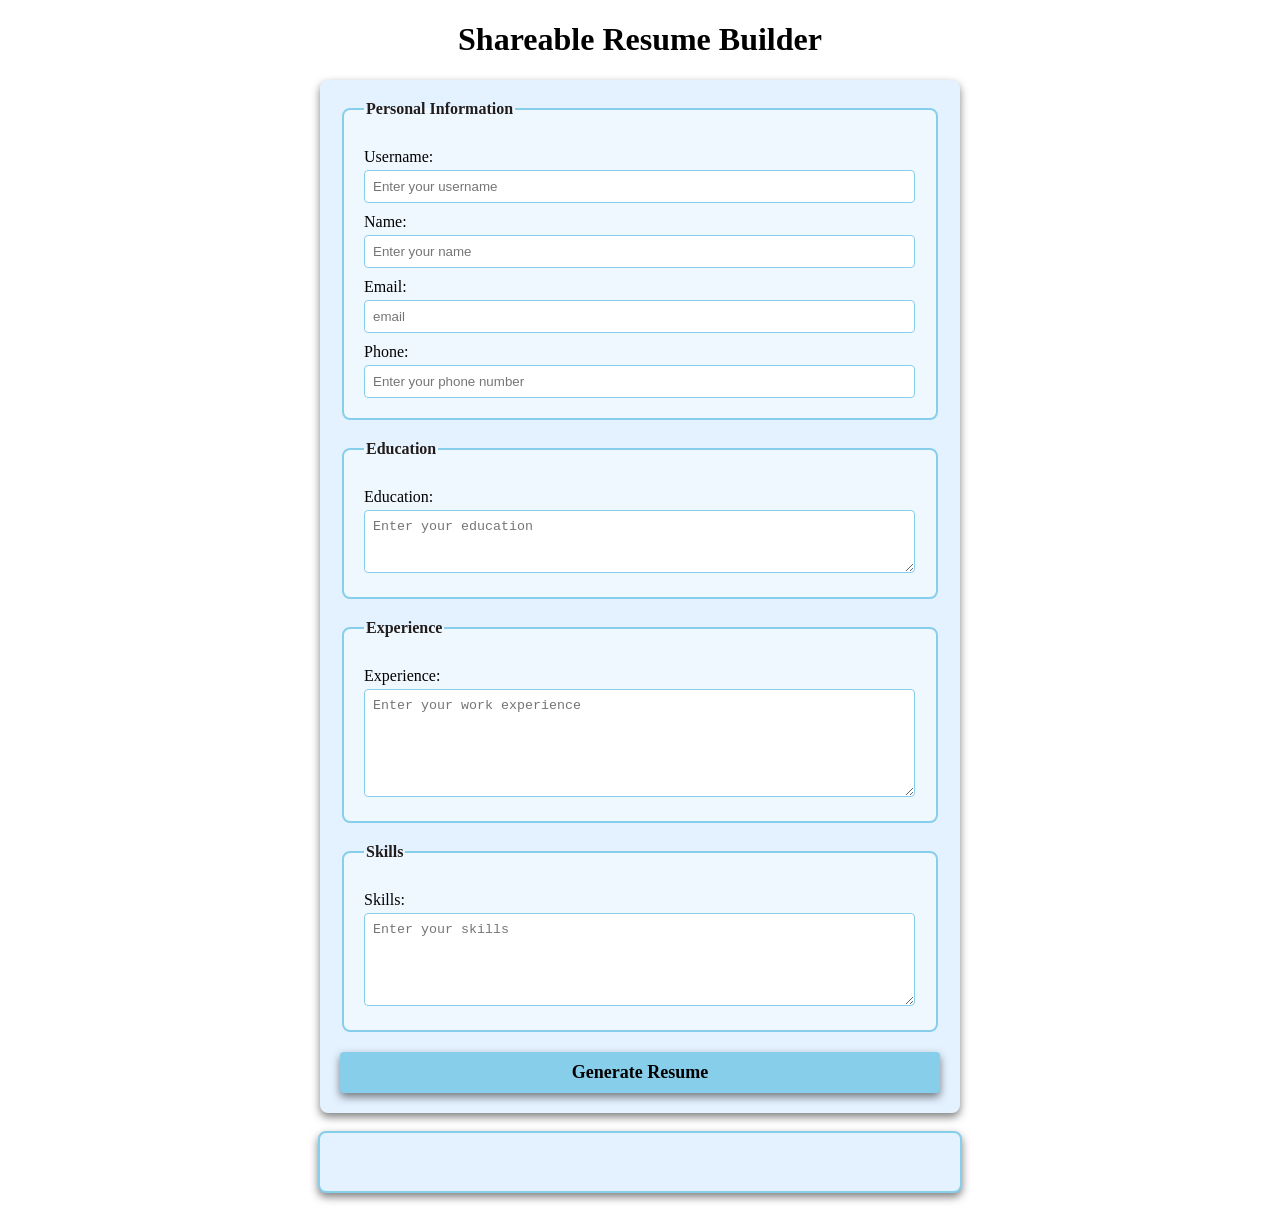
<file: Hakathon/milestone-5/index.html>
<!DOCTYPE html>
<html lang="en">
<head>
    <meta charset="UTF-8">
    <meta name="viewport" content="width=device-width, initial-scale=1.0">
    <title>Shareable Resume Builder</title>
    <link rel="stylesheet" href="style.css">
</head>
<body>
    <h1>Shareable Resume Builder</h1>
    <form id="resume-form">
    <fieldset>
        <legend>Personal Information</legend>

        <label for="username">Username:</label>
        <input type="text" id="username" placeholder="Enter your username" required>

        <label for="name">Name:</label>
        <input type="text" id="name" placeholder="Enter your name" required>

        <label for="email">Email:</label>
        <input type="email" id="email" placeholder="email" required>

        <label for="phone">Phone:</label>
        <input type="tel" id="phone" placeholder="Enter your phone number" required>
    </fieldset>

    <fieldset>
        <legend>Education</legend>
        <label for="education">Education:</label>
        <textarea id="education" placeholder="Enter your education" rows="3" required></textarea>
    </fieldset>

    <fieldset>
        <legend>Experience</legend>
        <label for="experience">Experience:</label>
        <textarea id="experience" placeholder="Enter your work experience" rows="6" required></textarea>
    </fieldset>

    <fieldset>
        <legend>Skills</legend>
        <label for="skills">Skills:</label>
        <textarea id="skills" placeholder="Enter your skills" rows="5" required></textarea>
    </fieldset>

    <button type="submit"><b>Generate Resume</b></button>
    </form>

    <br>
    
    <!-- Dynamic and Editable Resume -->
    <div id="resume-display" contenteditable="true">
        <!-- Resume will be generated below -->
    </div>

    <!-- section for shareable link and download option -->
     <div id="shareable-link-container" style="display: none;">
        <h2>Shareable link</h2>
        <p>Here is your unique link to view or editable resume:</p>
        <a href="#" id="shareable-link" target="_blank"></a>
        <br>
        <button id="download-pdf"><b>Download as PDF</b></button>
     </div>
    <script src="script.js"></script>
</body>
</html>
</file>
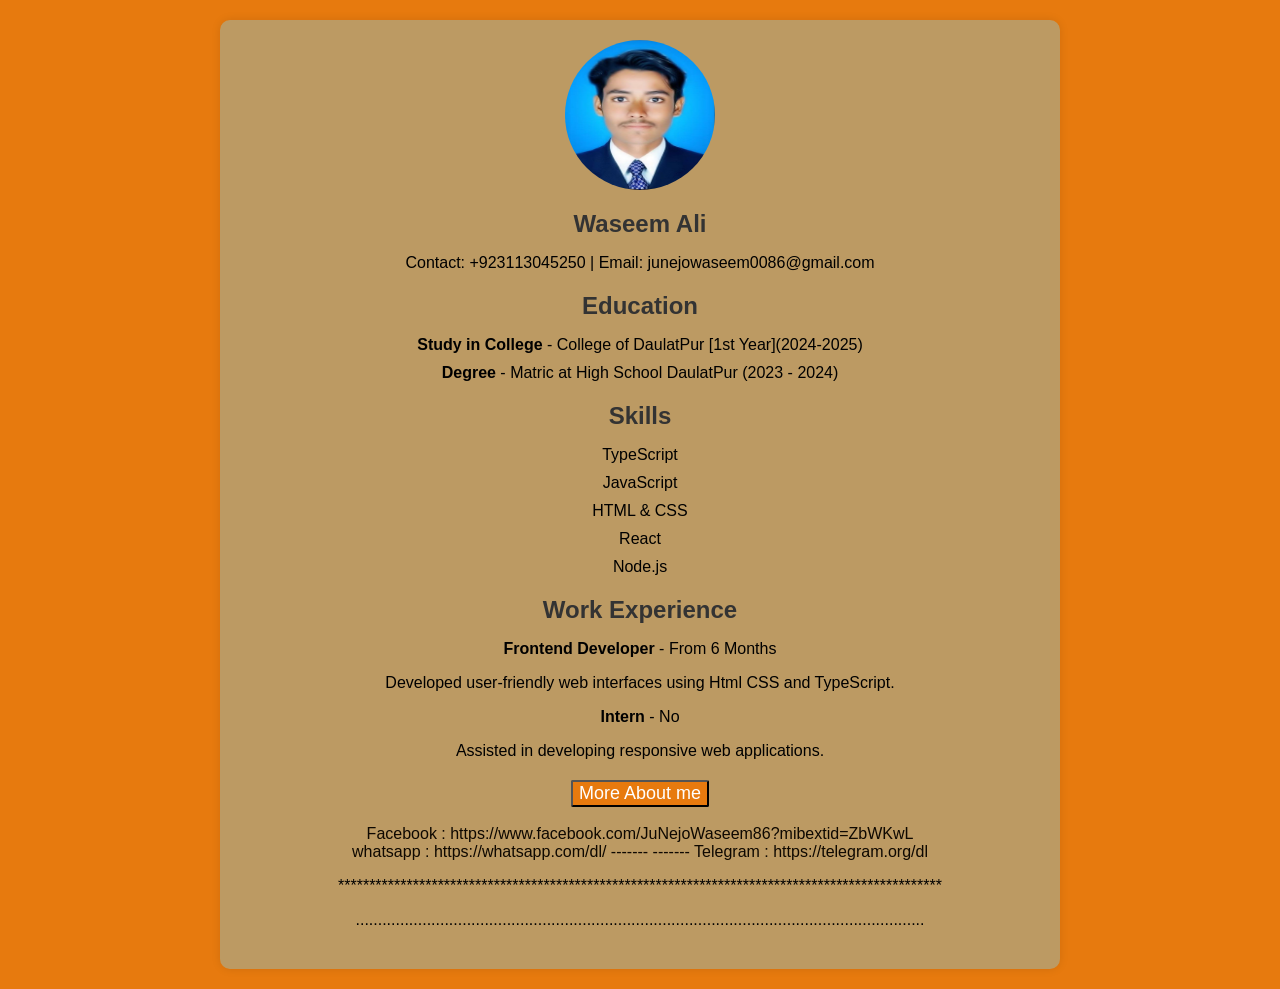
<file: Hakathon/milestone_1/index.html>
<!DOCTYPE html>
<html lang="en">
<head>
    <meta charset="UTF-8">
    <meta name="viewport" content="width=device-width, initial-scale=1.0">
    <title>Static Resume</title>
    <link rel="stylesheet" href="styles.css">
</head>
<body>
    <div class="resume">
        <!-- Personal Information -->
        <section class="personal-info">
            <img src="profile.jpg" alt="Profile Picture" class="profile-picture">
            <h1>Waseem Ali</h1>
            <p>Contact: +923113045250 | Email: junejowaseem0086@gmail.com</p>
        </section>

        <!-- Education -->
        <section class="education">
            <h2>Education</h2>
            <ul>
                <li>
                    <strong>Study in College</strong> - College of DaulatPur [1st Year](2024-2025)
                </li>
                <li>
                    <strong>Degree</strong> - Matric at High School DaulatPur (2023 - 2024)
                </li>
            </ul>
        </section>

        <!-- Skills -->
        <section class="skills">
            <h2>Skills</h2>
            <ul>
                <li>TypeScript</li>
                <li>JavaScript</li>
                <li>HTML & CSS</li>
                <li>React</li>
                <li>Node.js</li>
            </ul>
        </section>

        <!-- Work Experience -->
        <section class="work-experience">
            <h2>Work Experience</h2>
            <ul>
                <li>
                    <strong>Frontend Developer</strong> - From 6 Months
                    <p>Developed user-friendly web interfaces using Html CSS and TypeScript.</p>
                </li>
                <li>
                    <strong>Intern</strong> - No 
                    <p>Assisted in developing responsive web applications.</p>
                </li>
            </ul>
        </section>
            <!-- Modal for More Information -->
        <section>
            <div>
            <button>More About me</button>
            <br />
            <br />
            <a href="https://www.facebook.com/JuNejoWaseem86?mibextid=ZbWKwL">Facebook : https://www.facebook.com/JuNejoWaseem86?mibextid=ZbWKwL</a>
            <br />
            <a href="https://whatsapp.com/dl/">whatsapp : https://whatsapp.com/dl/    -------        </a> 
            <a href="https://telegram.org/dl">------- Telegram : https://telegram.org/dl</a> 
            <p>*************************************************************************************************</p>
            <p>................................................................................................................................</p>
        </div>
        </section> 
    <script src="scripts.js"></script>
</body>
</html>
</file>
<file: Hakathon/milestone-5/style.css>
/* Styling form and resume sections */

body {
    font-family: 'Times New Roman', Times, serif;
    margin: 20px;
    padding: 0;
    background-color: white;
}

form {
    margin: auto;
    background-color: rgb(228, 242, 255);
    border-radius: 8px;
    box-shadow: 0 4px 8px rgba(0, 0, 0, 0.5);
    padding: 20px;
    max-width: 600px;
}

h1 {
    text-align: center;
    color: black;
}

fieldset {
    border: 2px solid skyblue;
    border-radius: 8px;
    padding: 20px;
    margin-bottom: 20px;
    background-color: aliceblue;
}

legend {
    font-weight: bold;
    text-align: left;
    color: rgb(34, 29, 29);
}

label {
    display: block;
    margin-top: 10px;
    color: black;

}

input,textarea {
    margin-top: 4px;
    padding: 8px;
    width: calc(100% - 1px);
    border: 1px solid skyblue;
    border-radius: 4px;
    box-sizing: border-box;
}

button {
    display: block;
    width: 100%;
    background-color: skyblue;
    color: black;
    border: none;
    border-radius: 4px;
    box-shadow: 0 4px 8px rgba(0, 0, 0, 0.5);
    margin-top: 10px;
    font-size: 18px;
    font-family: 'Times New Roman', Times, serif;
    padding: 10px;
    cursor: pointer;
}

button :hover {
    color: blue;
}

#resume-display {
    max-width: 600px;
    margin: auto;
    padding: 20px;
    border: 2px solid skyblue;
    border-radius: 8px;
    background-color: rgb(228, 242, 255);
    box-shadow: 0 4px 8px rgba(0, 0, 0, 0.5);
    outline: none;
}

#resume-display h2 {
    color: black;
}
</file>
<file: Hakathon/milestone_1/styles.css>
body {
    font-family: Arial, sans-serif;
    background-color: #e77a0e;
    margin: 0;
    padding: 20px;
    display: flex;
    justify-content: center;
}

.resume {
    background-color: #98b6ac88;
    padding: 20px;
    border-radius: 10px;
    width: 800px;
    box-shadow: 0 0 10px rgba(0, 0, 0, 0.1);
}

.profile-picture {
    width: 150px;
    height: 150px;
    border-radius: 50%;
    display: block;
    margin: 0 auto;
}

.personal-info {
    text-align: center;
    margin-bottom: 20px;
}

h1, h2 {
    color: #333;
    margin-bottom: 10px;
    
}

ul {
    list-style: none;
    padding: 0;
}

li {
    margin-bottom: 10px;
}

section {
    margin-bottom: 20px;
}



button{
    background-color: #e77a0e;
    color: #fff;
    border-radius: 2px;
    font-size: large;
    font-style: initial;
    justify-items: center;
    
}
div{
    text-align: center;
    
}
a{
    text-decoration: none;
    color: #0e0801;
}
</file>
